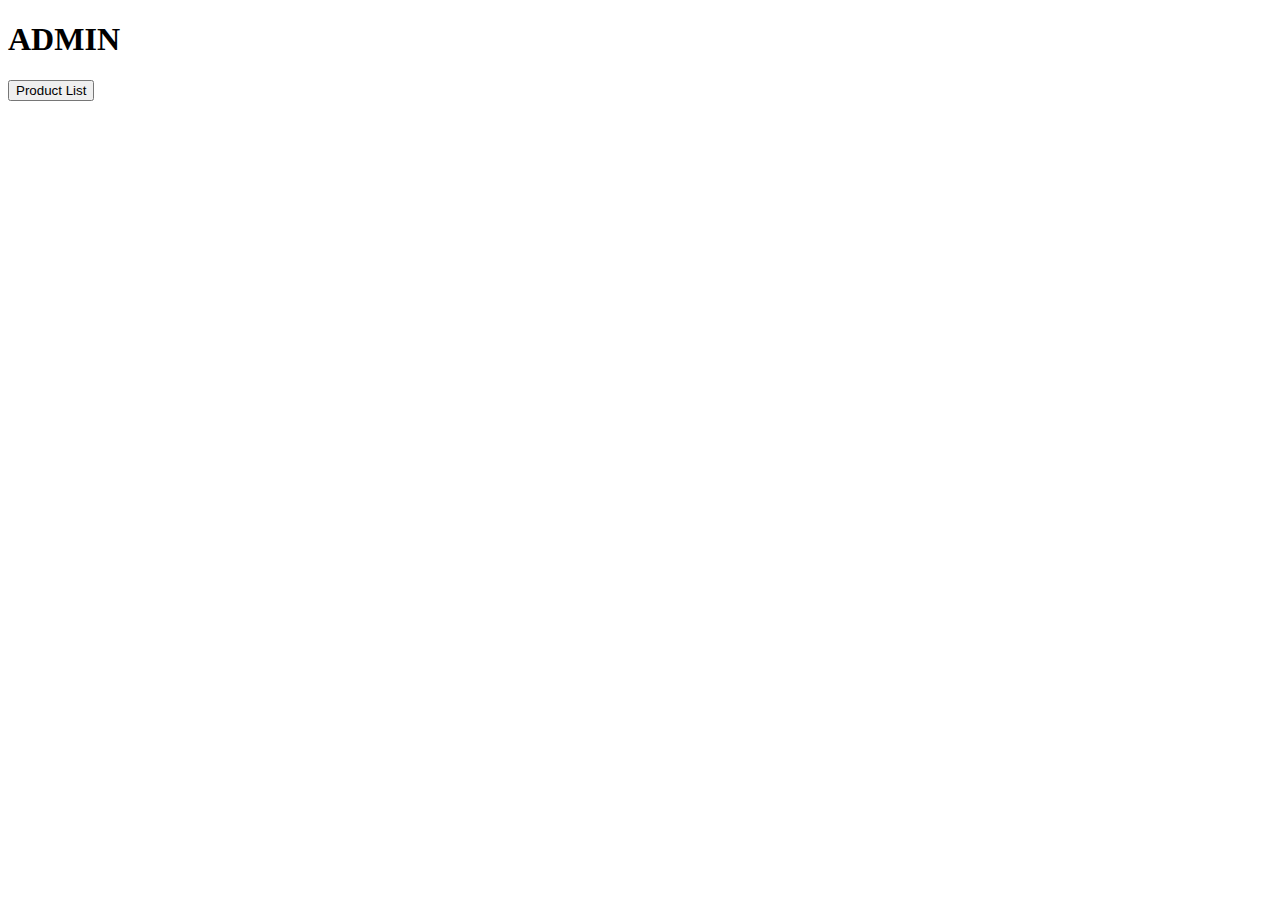
<file: Code/admin.html>
<!DOCTYPE html>
<html lang="en">
<head>
    <meta charset="UTF-8">
    <meta http-equiv="X-UA-Compatible" content="IE=edge">
    <meta name="viewport" content="width=device-width, initial-scale=1.0">
    <title>Admin Mode</title>
</head>
<body>
    <h1>ADMIN</h1>
    <button type="button" id="viewtable" onclick="viewTable()">Product List</button>
    <div id="viewT"></div>
  <script >
      function viewTable(Products){

var Products = [
    {
        "ProductID": 1,
        "ProductName": "Sunsilk",
        "Category": "Shampoo",
        "Price": 6.00
    },
    {
        "ProductID": 2,
        "ProductName": "Milo",
        "Category": "Drink",
        "Price": 20.00
    },
    {
        "ProductID": 3,
        "ProductName": "Creamsilk",
        "Category": "Conditioner",
        "Price": 7.00
    }
] 

    var mainContainer = document.getElementById("viewT");
    for (var i = 0; i < Products.length; i++) {
      var div = document.createElement("div");
      div.innerHTML = 'Product ' + Products[i].ProductID + ': ' + Products[i].ProductName + ' @ ' + Products[i].Price;
      mainContainer.appendChild(div);
    }
  
}
  </script>
</body>
</html>
</file>
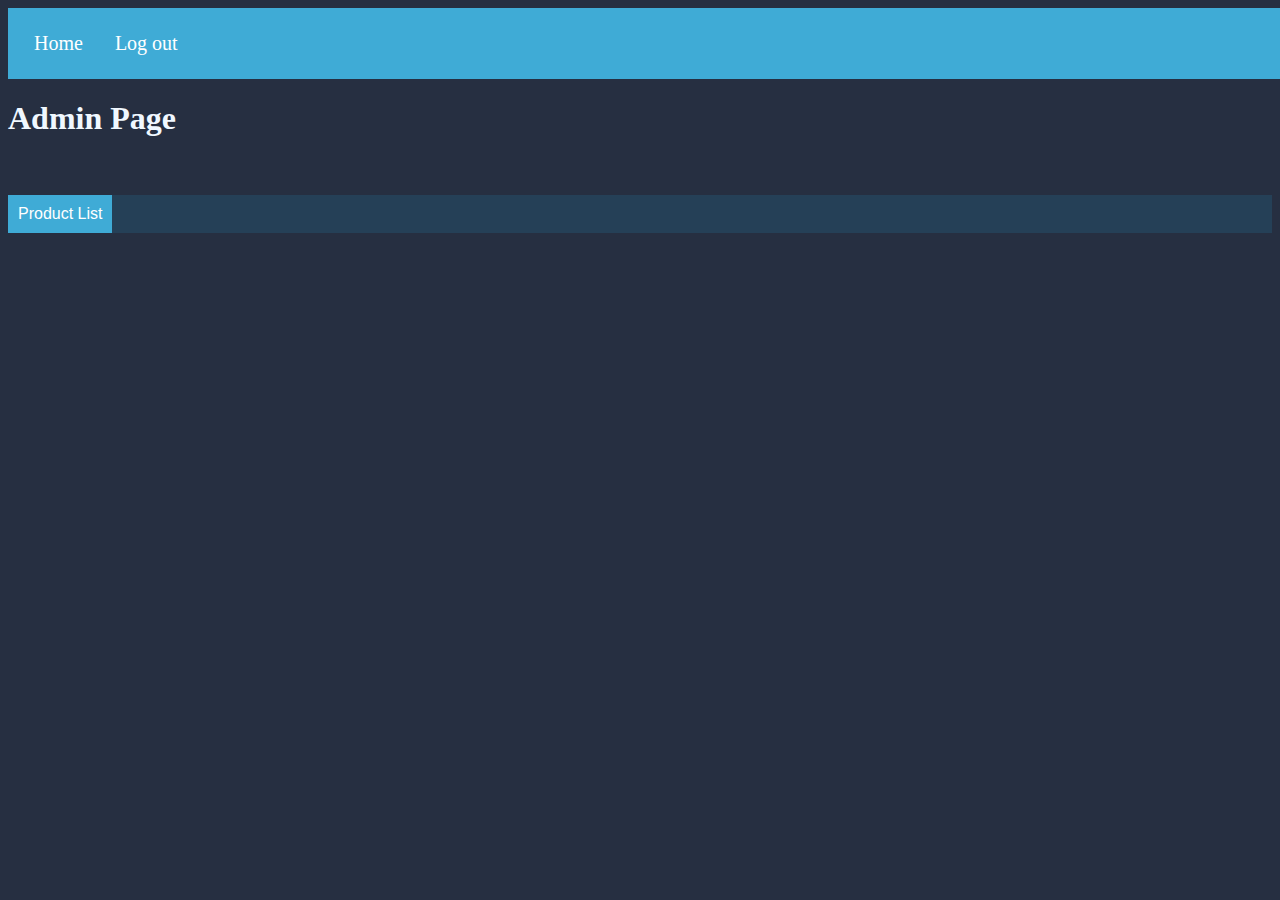
<file: Code/Admin2.html>
<!DOCTYPE html>
<html lang="en">
<head>
    <meta charset="UTF-8">
    <meta http-equiv="X-UA-Compatible" content="IE=edge">
    <meta name="viewport" content="width=device-width, initial-scale=1.0">
    <link href="https://cdn.jsdelivr.net/npm/bootstrap@5.1.3/dist/css/bootstrap.min.css" rel="stylesheet" integrity="sha384-1BmE4kWBq78iYhFldvKuhfTAU6auU8tT94WrHftjDbrCEXSU1oBoqyl2QvZ6jIW3" crossorigin="anonymous">
    <link rel="StyleSheet" href="Admin2Style.css">
    <title>Admin Mode</title>
</head>
<body>

    <ul>       
        <li><a href="Login2.html">Home</a></li>
        <li><a href="Login2.html">Log out</a></li>
       
      </ul>

<h1 style="font-family:verdana; color: aliceblue;">Admin Page</h1>

    <br>
    <br>

<div style="background-color: rgb(37, 64, 87); color: rgb(255, 255, 255);" class="container">
<div  class="row">
    <button class="Button1" type="button" id="viewtable" onclick="viewTable()">Product List</button>
    <div id="viewT"></div>
  <script >
      function viewTable(Products){

var Products = [
    {
        "ProductID": 1,
        "ProductName": "Jordan 1",
        "Quality": "Good",
        "Price": 15000
    },
    {
        "ProductID": 2,
        "ProductName": "Air Force 1",
        "Quality": "Good",
        "Price": 5000
    },
    {
        "ProductID": 3,
        "ProductName": "Dope Shirt",
        "Quality": "Good",
        "Price": 350
    },
    {
        "ProductID": 4,
        "ProductName": "Headphone sony",
        "Quality": "Bad",
        "Price": 700
    },
    {
        "ProductID": 5,
        "ProductName": "Book",
        "Quality": "Good",
        "Price": 150
    },
    {
        "ProductID": 6,
        "ProductName": "Pencil",
        "Quality": "Good",
        "Price": 15
    },
    {
        "ProductID": 7,
        "ProductName": "Ballpen",
        "Quality": "Good",
        "Price": 10
    },
    {
        "ProductID": 8,
        "ProductName": "Sketch pad",
        "Quality": "Good",
        "Price": 150
    },
    {
        "ProductID": 9,
        "ProductName": "Color Pencil",
        "Quality": "Bad",
        "Price": 200
    },
    {
        "ProductID": 10,
        "ProductName": "Nike shirt",
        "Quality": "Good",
        "Price": 1000
    }
] 

    var mainContainer = document.getElementById("viewT");
    for (var i = 0; i < Products.length; i++) {
      var div = document.createElement("div");
      div.innerHTML = 'Product ' + Products[i].ProductID + ': ' + Products[i].ProductName + ' @ ' + Products[i].Price;
      mainContainer.appendChild(div);
    }
  
}

  </script>
  </div>
</div>

<script src="https://cdn.jsdelivr.net/npm/bootstrap@5.1.3/dist/js/bootstrap.bundle.min.js" integrity="sha384-ka7Sk0Gln4gmtz2MlQnikT1wXgYsOg+OMhuP+IlRH9sENBO0LRn5q+8nbTov4+1p" crossorigin="anonymous"></script>


</body>
</html>
</file>
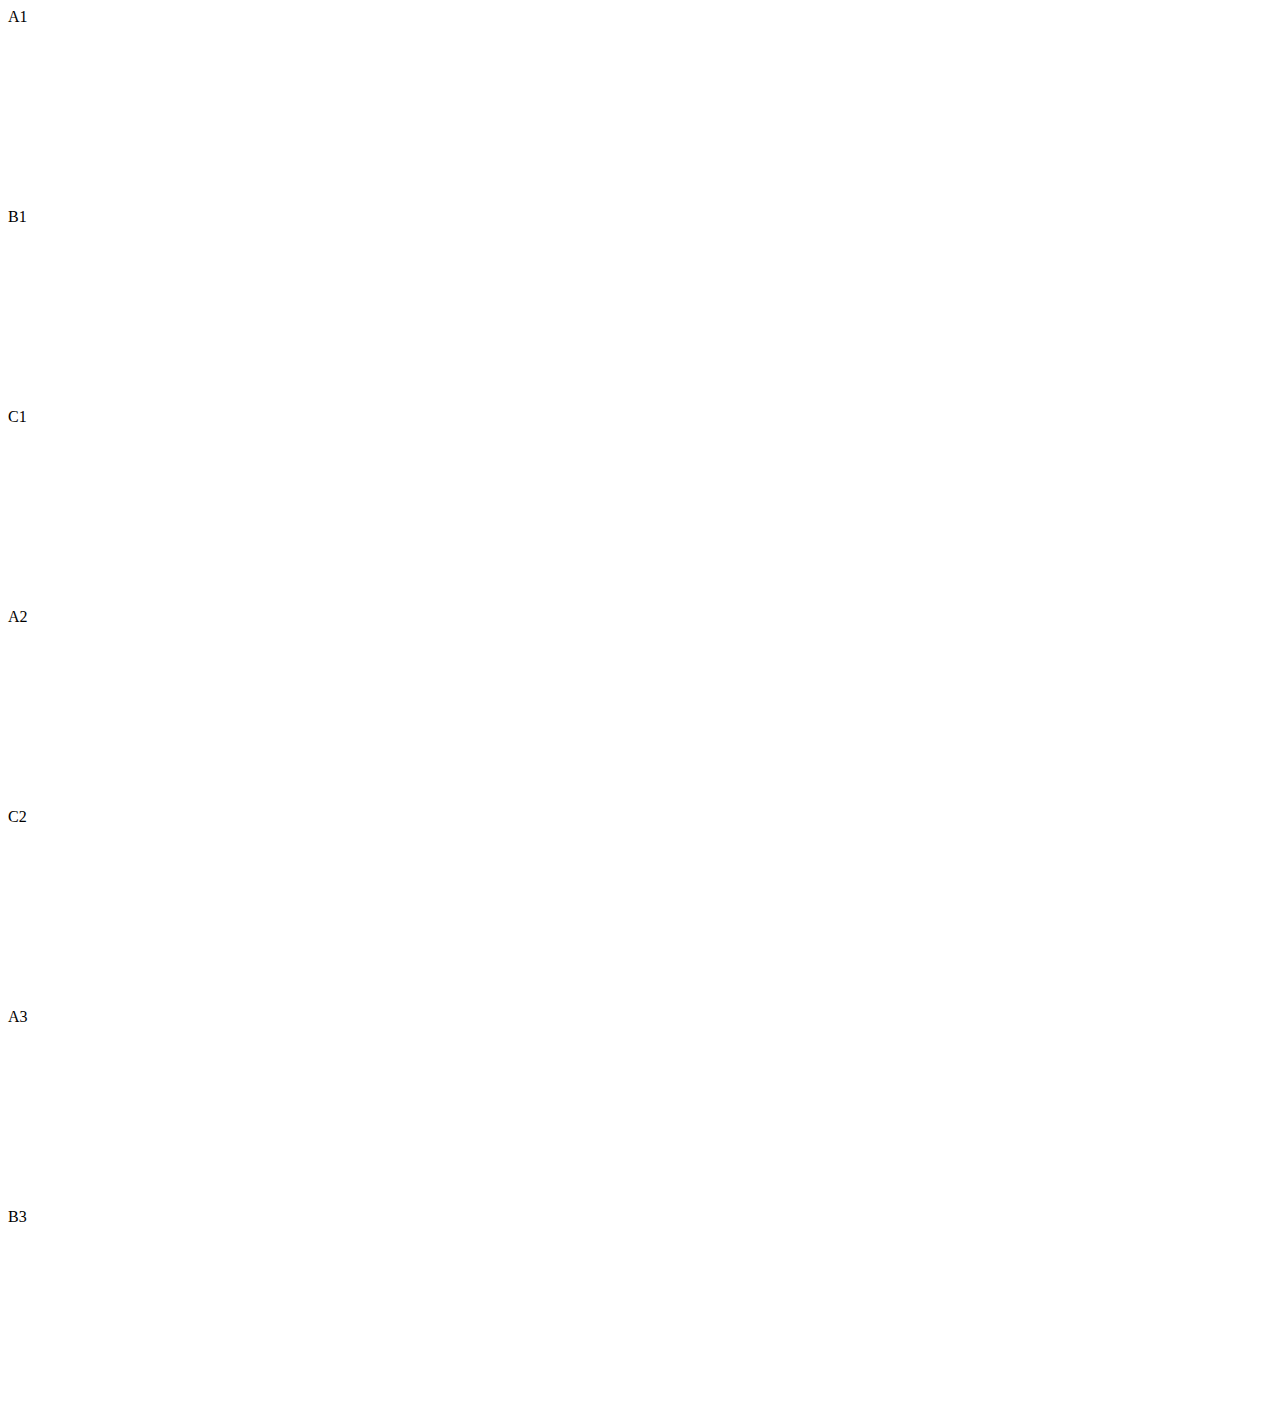
<file: Code/exam.html>
<!doctype html>
<html lang="en">
  <head>
    <!-- Required meta tags -->
    <meta charset="utf-8">
    <meta name="viewport" content="width=device-width, initial-scale=1">

    <!-- Bootstrap CSS -->
    <link href="https://cdn.jsdelivr.net/npm/bootstrap@5.1.3/dist/css/bootstrap.min.css" rel="stylesheet" integrity="sha384-1BmE4kWBq78iYhFldvKuhfTAU6auU8tT94WrHftjDbrCEXSU1oBoqyl2QvZ6jIW3" crossorigin="anonymous">

    <title>Midterm exam</title>

    <meta name="Author" content="John Errol Dela Cruz">
    <meta name="Description" content="Midterm, Written exam">

    <style>
        .col{
            height: 200px;
        }.col-8{
            height: 200px;
        }
    </style>

  </head>
  <body>
   

    <div class="container-fluid">
        <div class="row align-items-start">
          <div class="col bg-success">
            A1
          </div>
          <div class="col bg-danger">
            B1
          </div>
          <div class="col bg-success">
            C1
          </div>
        </div>
      </div>

      <div class="container-fluid">
        <div class="row align-items-start">
          <div class="col-8 bg-warning">
            A2
          </div>
          <div class="col bg-primary">
            C2
          </div>
        </div>
      </div>

      <div class="container-fluid">
        <div class="row align-items-start">
          <div class="col bg-secondary">
            A3
          </div>
          <div class="col bg-dark text-secondary">
            B3
          </div>
        </div>
      </div>


    <!-- Optional JavaScript; choose one of the two! -->

    <!-- Option 1: Bootstrap Bundle with Popper -->
    <script src="https://cdn.jsdelivr.net/npm/bootstrap@5.1.3/dist/js/bootstrap.bundle.min.js" integrity="sha384-ka7Sk0Gln4gmtz2MlQnikT1wXgYsOg+OMhuP+IlRH9sENBO0LRn5q+8nbTov4+1p" crossorigin="anonymous"></script>

    <!-- Option 2: Separate Popper and Bootstrap JS -->
    <!--
    <script src="https://cdn.jsdelivr.net/npm/@popperjs/core@2.10.2/dist/umd/popper.min.js" integrity="sha384-7+zCNj/IqJ95wo16oMtfsKbZ9ccEh31eOz1HGyDuCQ6wgnyJNSYdrPa03rtR1zdB" crossorigin="anonymous"></script>
    <script src="https://cdn.jsdelivr.net/npm/bootstrap@5.1.3/dist/js/bootstrap.min.js" integrity="sha384-QJHtvGhmr9XOIpI6YVutG+2QOK9T+ZnN4kzFN1RtK3zEFEIsxhlmWl5/YESvpZ13" crossorigin="anonymous"></script>
    -->
  </body>
</html>
</file>
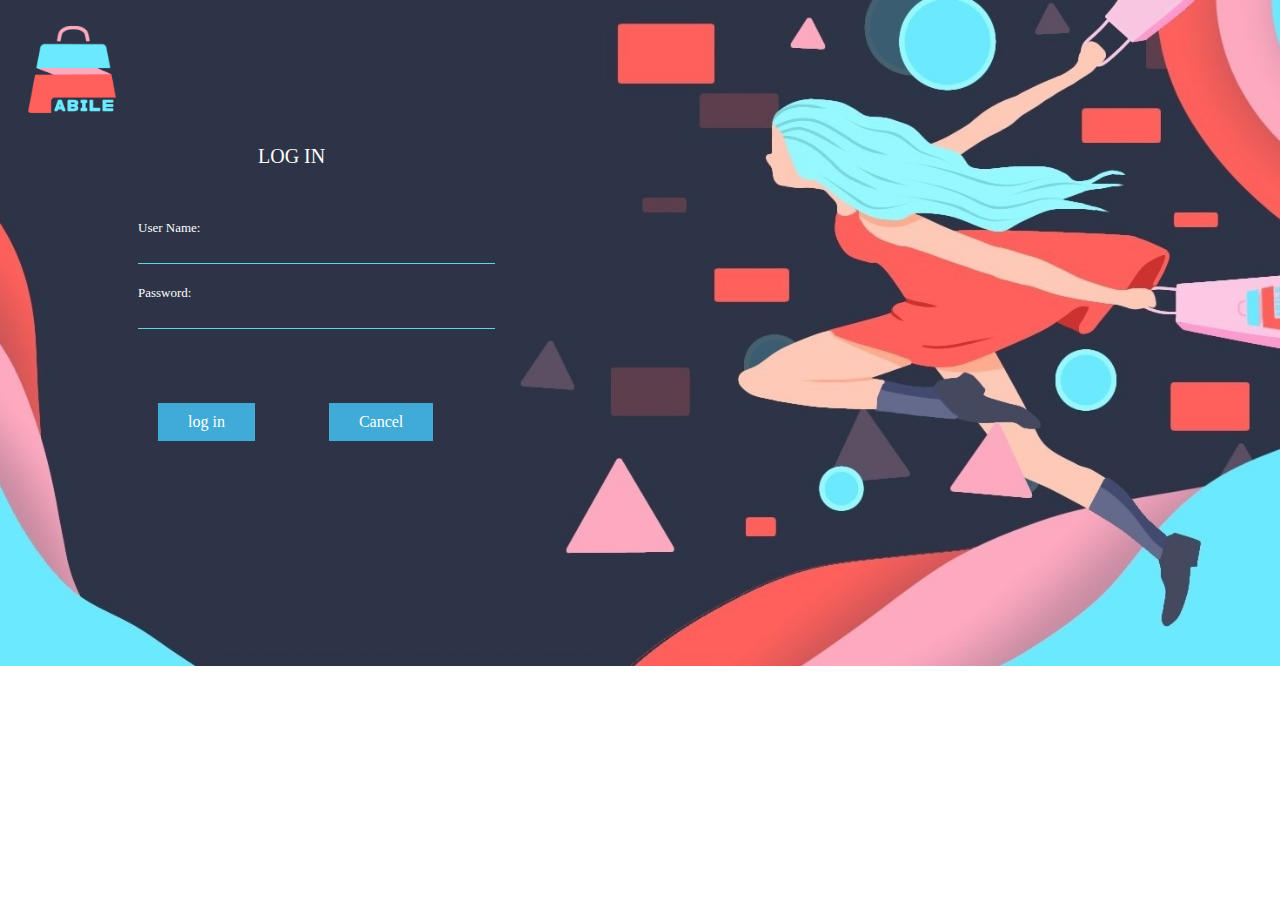
<file: Code/Login2.html>
<!DOCTYPE html>
<html>

<title>FABILE</title>

<!-- Meta Tags -->
<meta name="Author" content="John Errol Dela Cruz">
<meta name="Description" content="Prelim, FABILE">


<!-- This is my favicon to put my logo on tab -->
<link rel="icon" href="C:\Users\Acer\Desktop\Lyka\JOHN ERROL\Errol\Prelimhtml\favicon.png"></link>
<link rel="StyleSheet" href="Loginstyle.css">

<!-- All my CSS and design for textbox and button -->
<style>

</style>

<!-- This is for my logo image -->
<img src="images\logo.png"  width="130px" height="130px" style="float:left; padding-left:px;" >


<head>
<body Text="white" background = "images\hahaha3.jpg" style="background-repeat:no-repeat; background-size:100%">
 
 

<br>
<br>
<br>
<br>
<br>
<br>
<br>


<div class=Regis>
<P>LOG IN</P>
</div>



  <!-- All my textbox,Radio,Option,Checkbox -->
<form>
  <div class="Space">
    <br>
    <br>

    <!-- Input for LastName to find out who ordered -->
<label for="UserName">User Name:</label><br>
<input type="text" id="UserName" size="40"></input>

<br>
<br>

 <!-- Input for FirstName to find out who ordered -->
<label for="Password">Password:</label><br>
<input type="password" id="Password" size="40"></input>
  </div>
</form>

<br>
<br>
<br>

<!-- button for create account-->

  <button class="Button1" type="submit" id="btnLogin" onclick="login()">log in</button>
  <button class="Button2" type="button" id="cancelbtn" onclick="cancelbtn()">Cancel</button>

  

    <script >
      let uname,upass

function login(){
uname=document.getElementById("UserName").value
upass=document.getElementById("Password").value
if(uname=="" || upass==""){
window.alert("Enter Username or Password.");
}else{


if(uname=="Admin" && upass=="123"){
location.href = "Admin2.html";
}else{
window.alert("Invalid Login");
}
}
}

function cancelbtn(){
window.alert("This is programmed by: \n John Errol DEla Cruz");
//point to homepage
}
  </script>

</body>
</head>
</html>
</file>
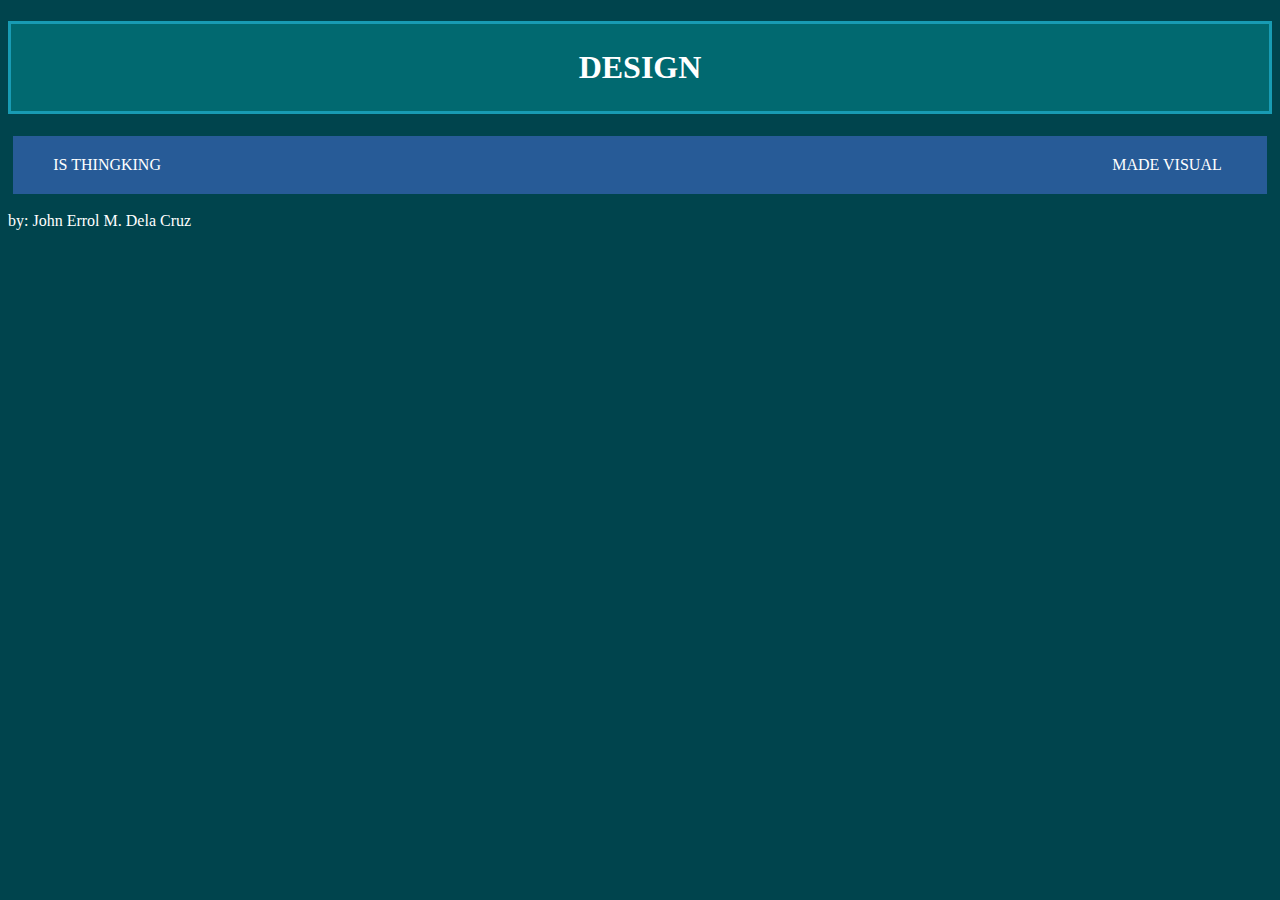
<file: Code/midterm.html>
<!DOCTYPE html>
<html>
<title>Midterm</title>

<meta name="Author" content="John Errol Dela Cruz,jizan Aspacio">
<meta name="Description" content="Midterm, Project">


    <head>
        <style>
.design{
    background-color:rgb(1, 105, 112);
    border: 3px rgb(24, 155, 179) solid;
    text-align:center;
    font-family:verdana;
    padding: 25px;
    color: white;
}
ul {
    font-family: verdana;
    list-style-type: none;
    margin:0;
    padding: 20px;
    overflow: hidden;
    width:96%;
    border: none;
    background: rgb(39, 91, 151);
    color: white;
  }
  .Left{
      margin-left:20px;
    float: left;  
  }
.Right{
    margin-right:25px;
    float: right;
}
.foot{
    font-family:verdana;
    color:white;
}
        </style>

        <body style="background-color:rgb(0, 68, 77);">
<h1 class="design">DESIGN</h1>

<center>
<ul>       
    <li class="Left">IS THINGKING</li>
    <li class="Right">MADE VISUAL</li>
  </ul>
</center>

<br>
<footer class="foot">by: John Errol M. Dela Cruz</footer>
        </body>
    </head>
</html>
</file>
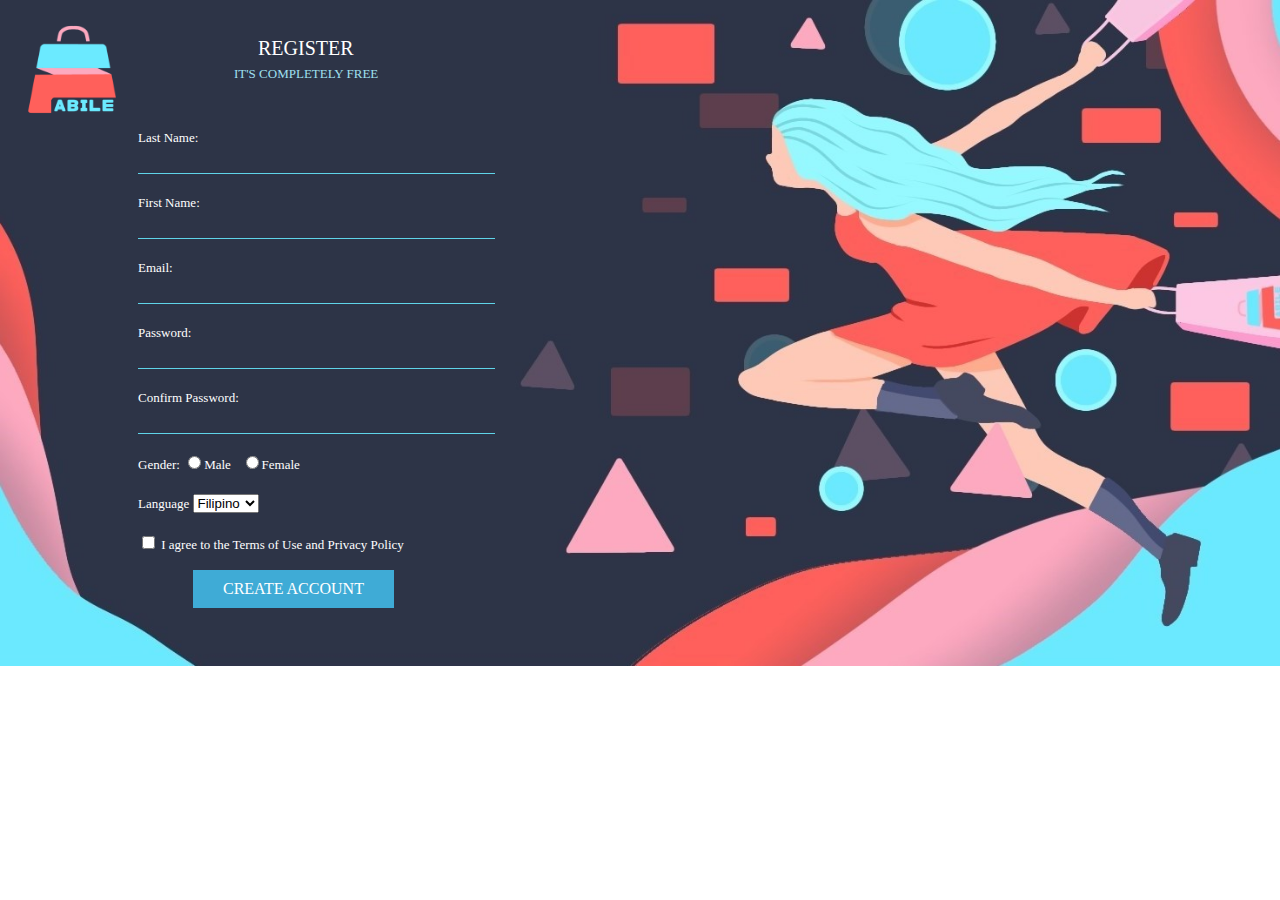
<file: Code/registration.html>
<!DOCTYPE html>
<html>

<title>FABILE</title>


<!-- Meta Tags -->
<meta name="Author" content="John Errol Dela Cruz">
<meta name="Description" content="Prelim, FABILE">


<!-- This is my favicon to put my logo on tab -->
<link rel="icon" href="C:\Users\Acer\Desktop\Lyka\JOHN ERROL\Errol\Prelimhtml\favicon.png"></link>
<link rel="StyleSheet" href="regisStyle.css">

<!-- All my CSS and design for textbox and button -->
<style>

</style>

<!-- This is for my logo image -->
<img src="images\logo.png"  width="130px" height="130px" style="float:left; padding-left:px;" >


<head>
<body Text="white" background = "images\hahaha3.jpg" style="background-repeat:no-repeat; background-size:100%">
 

<br>


<div class=Regis>
<P>REGISTER</P>
</div>

<div class=Regis2>
  <P>IT'S COMPLETELY FREE</P>
  </div>


  <!-- All my textbox,Radio,Option,Checkbox -->
<form>
  <div class="Space">
    <br>
    <br>

    <!-- Input for LastName to find out who ordered -->
<label for="LastName">Last Name:</label><br>
<input type="text" id="LastName" size="40"></input>

<br>
<br>

 <!-- Input for FirstName to find out who ordered -->
<label for="FirstName">First Name:</label><br>
<input type="text" id="LastName" size="40"></input>

 <br>
 <br>

  <!-- Input for Email Address so we can send an email when their order arrives -->
<label for="Email">Email:</label><br>
<input type="text" id="Email" size="40"></input>

<br>
<br>

 <!-- Input for PassWord for the security of your account -->
<label class="pass" for="PassWord">Password:</label><br>
<input type="Password" id="Password" size="40"></input>

<br>
<br>

 <!-- Input for Confirm Password for the security of your account -->
<label class="pass" for="ConPassWord">Confirm Password:</label><br>
<input type="Password" id="ConPassword" size="40"></input>

<br>
<br>

 <!-- Radio for Gender -->
<label for="Gender">Gender:</label>
<input type="radio" id="Gender1" name="Gender1">Male &nbsp; </input>
<input type="radio" id="Gender2" name="Gender2">Female</input>

<br>
<br>

<!-- Option for Language so we know the language we will use when we email you -->
<label for="Lang1">Language</label>
<select name="section" id="section">
<option value="option1">Filipino</option>
<option value="option2">English</option>
</select>

<br>
<br>

<!-- Checkbox for Agreement -->
<input type="checkbox" id="Agree" name="Agree"></input>
<label for="Agree">I agree to the Terms of Use and Privacy Policy</label>
</div>

</form>

<!-- button for create account-->

<a href="Promotional.html">
  <button class="Button1" >CREATE ACCOUNT</button>
</a>

</body>
</head>
</html>
</file>
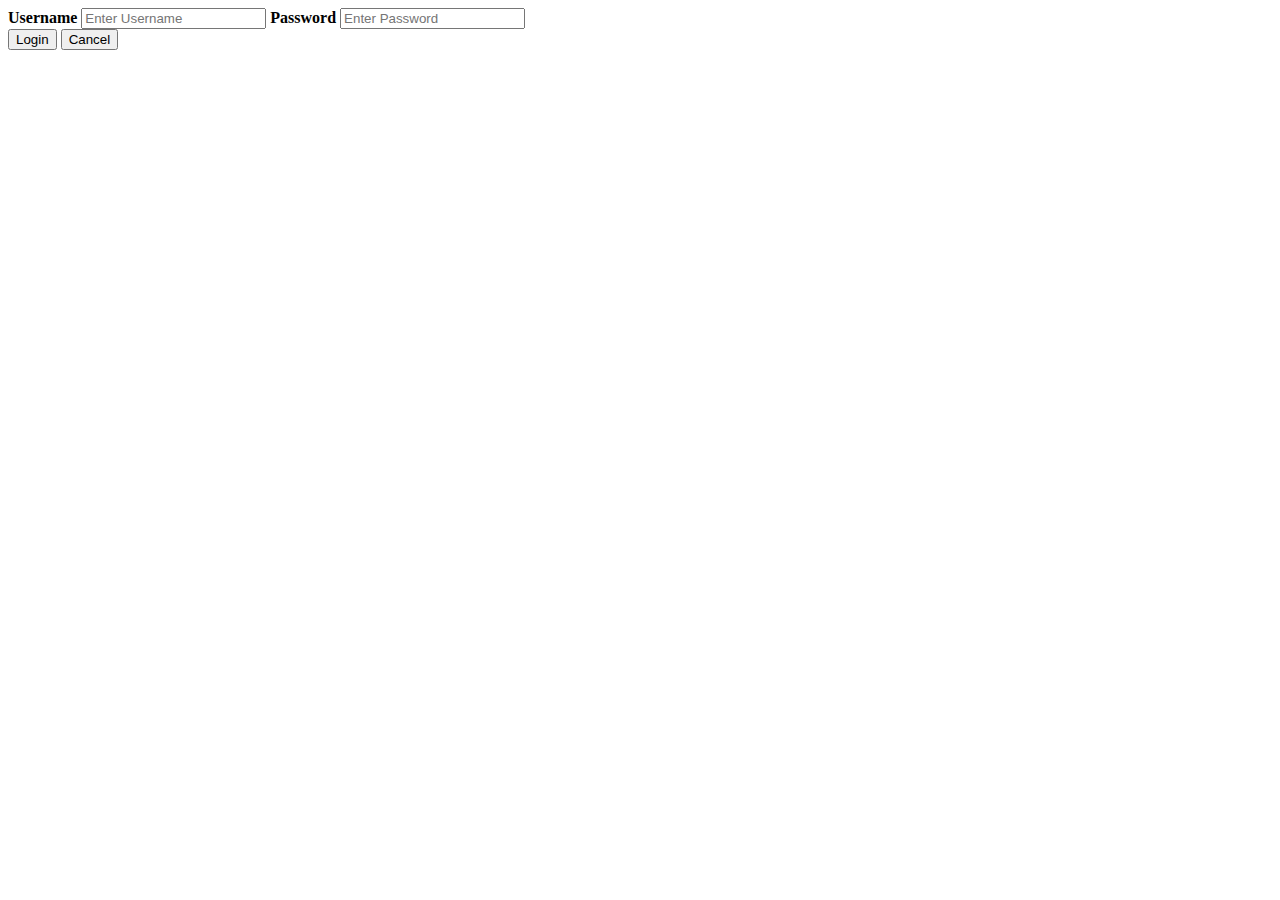
<file: Code/Samplelogin.html>
<!DOCTYPE html>
<html lang="en">
<head>
    <meta charset="UTF-8">
    <meta http-equiv="X-UA-Compatible" content="IE=edge">
    <meta name="viewport" content="width=device-width, initial-scale=1.0">
    <title>Login</title>
</head>
<body>

        <div class="container">
          <label for="uname"><b>Username</b></label>
          <input type="text" id="uname" placeholder="Enter Username" name="uname" required>
      
          <label for="psw"><b>Password</b></label>
          <input type="password" id="psw" placeholder="Enter Password" name="psw" required>
      
        </div>
      
            <button type="submit" id="loginbtn" onclick="login()">Login</button>
          <button type="button" id="cancelbtn" onclick="cancelbtn()">Cancel</button>
        </div>
      
      <script >
          let uname,upass

function login(){
    uname=document.getElementById("uname").value
    upass=document.getElementById("psw").value
   if(uname=="" || upass==""){
    window.alert("Enter Username or Password.");
   }else{
    
    
   if(uname=="admin" && upass=="123"){
    location.href = "admin.html";
   }else{
    window.alert("Invalid Login");
   }
   }
}

function cancelbtn(){
    window.alert("This is programmed by: \nMaria Gracia");
    //point to homepage
}
      </script>
</body>
</html>
</file>
<file: Code/Admin2Style.css>
body{
    background-color: rgb(38, 47, 65);
}
ul {
    font-family: verdana;
    list-style-type: none;
    margin: 0px;
    padding: 10px;
    overflow: hidden;
    width:100%;
    border: 0px;
    background: #3fabd6; 
  }

  li {
    float: left; 
  }
  
  li a {
      font-size:20px;
    display: inline-block;
    color: white;
    text-align: center;
    padding: 14px 16px;
    text-decoration: none;
  }li a:hover{
      color: rgb(6, 255, 243);
  }
  .Button1{
    background-color: #3fabd6;
  border: none;
  color: white;
  padding: 10px;
  text-align: left;
  text-decoration: none;
  display: inline-block;
  font-size: 16px;
  margin: 0px;
  cursor: pointer;
  }
  .Button1:hover{
    color: rgb(6, 255, 243);
  }
  var{
      color: darkgrey;
  }
</file>
<file: Code/Loginstyle.css>
input[type=text] {
    padding: 5px 10px;
    margin:  0;
    box-sizing: border-box;
    border:none;
    /*border: 1px solid rgb(167, 217, 236);*/
    border-bottom: 1px solid rgb(95, 212, 233);
    background:transparent;
    color:rgb(255, 255, 255);
  }
  input[type=Password] {
    padding: 5px 10px;
    margin:  0;
    box-sizing: border-box;
    border:none;
    /*border: 1px solid rgb(167, 217, 236);*/
    border-bottom: 1px solid rgb(95, 212, 233);
    background:transparent;
    color:rgb(255, 255, 255)
  }
    .Space{
      line-height:1.5;
      font-size:13px;
      font-family: verdana;
      padding-left:130px;
      color:rgb(255, 255, 255);
    }
    .Button1{
      background-color: #3fabd6;
    border: none;
    color: white;
    padding: 10px 30px;
    text-align: center;
    text-decoration: none;
    display: inline-block;
    font-size: 16px;
    margin: 20px;
    margin-left: 150px;
    cursor: pointer;
    font-family: verdana;
    }.Button1:hover{
      background-color: rgb(231, 87, 87);
    }
    .Button2{
      background-color: #3fabd6;
    border: none;
    color: white;
    padding: 10px 30px;
    text-align: center;
    text-decoration: none;
    display: inline-block;
    font-size: 16px;
    margin: 20px;
    margin-left: 50px;
    cursor: pointer;
    font-family: verdana;
    } .Button2:hover{
      background-color: rgb(231, 87, 87);
    }
   
   .Regis{
      font-size:20px;
      font-family: verdana;
      padding-left:250px;
      line-height:5px;
    }
    .Regis2{
      font-size:13px;
      font-family: verdana;
      padding-left:226px;
      color:rgb(159, 224, 240);
      line-height:5px;
    }
</file>
<file: Code/regisStyle.css>
input[type=text] {
    padding: 5px 10px;
    margin:  0;
    box-sizing: border-box;
    border:none;
    /*border: 1px solid rgb(167, 217, 236);*/
    border-bottom: 1px solid rgb(95, 212, 233);
    background:transparent;
    color:rgb(255, 255, 255);
  }
  input[type=Password] {
    padding: 5px 10px;
    margin:  0;
    box-sizing: border-box;
    border:none;
    /*border: 1px solid rgb(167, 217, 236);*/
    border-bottom: 1px solid rgb(95, 212, 233);
    background:transparent;
    color:rgb(255, 255, 255)
  }
    .Space{
      line-height:1.5;
      font-size:13px;
      font-family: verdana;
      padding-left:130px;
      color:rgb(255, 255, 255);
    }
    .Button1{
      background-color: #3fabd6;
    border: none;
    color: white;
    padding: 10px 30px;
    text-align: center;
    text-decoration: none;
    display: inline-block;
    font-size: 16px;
    margin: 15px 185px;
    cursor: pointer;
    font-family: verdana;
    } 
   .Regis{
      font-size:20px;
      font-family: verdana;
      padding-left:250px;
      line-height:5px;
    }
    .Regis2{
      font-size:13px;
      font-family: verdana;
      padding-left:226px;
      color:rgb(159, 224, 240);
      line-height:5px;
    }
</file>
